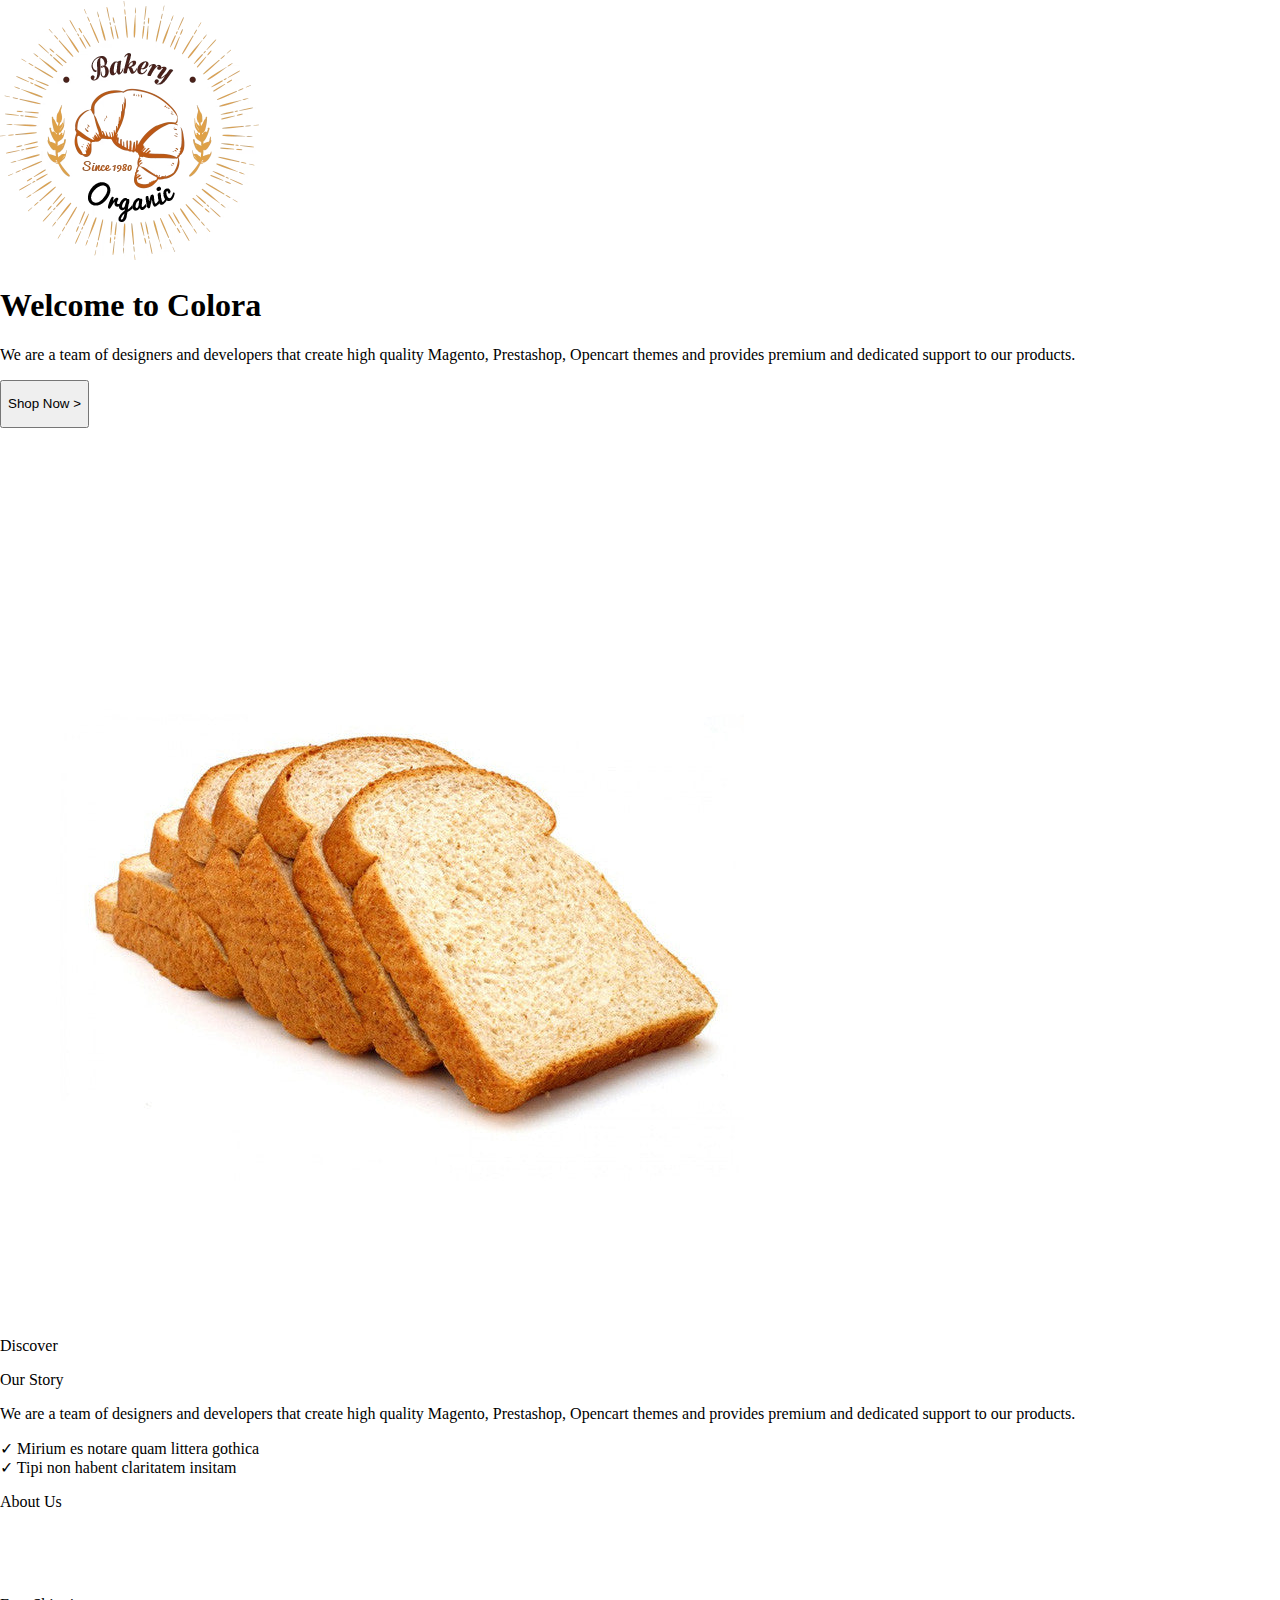
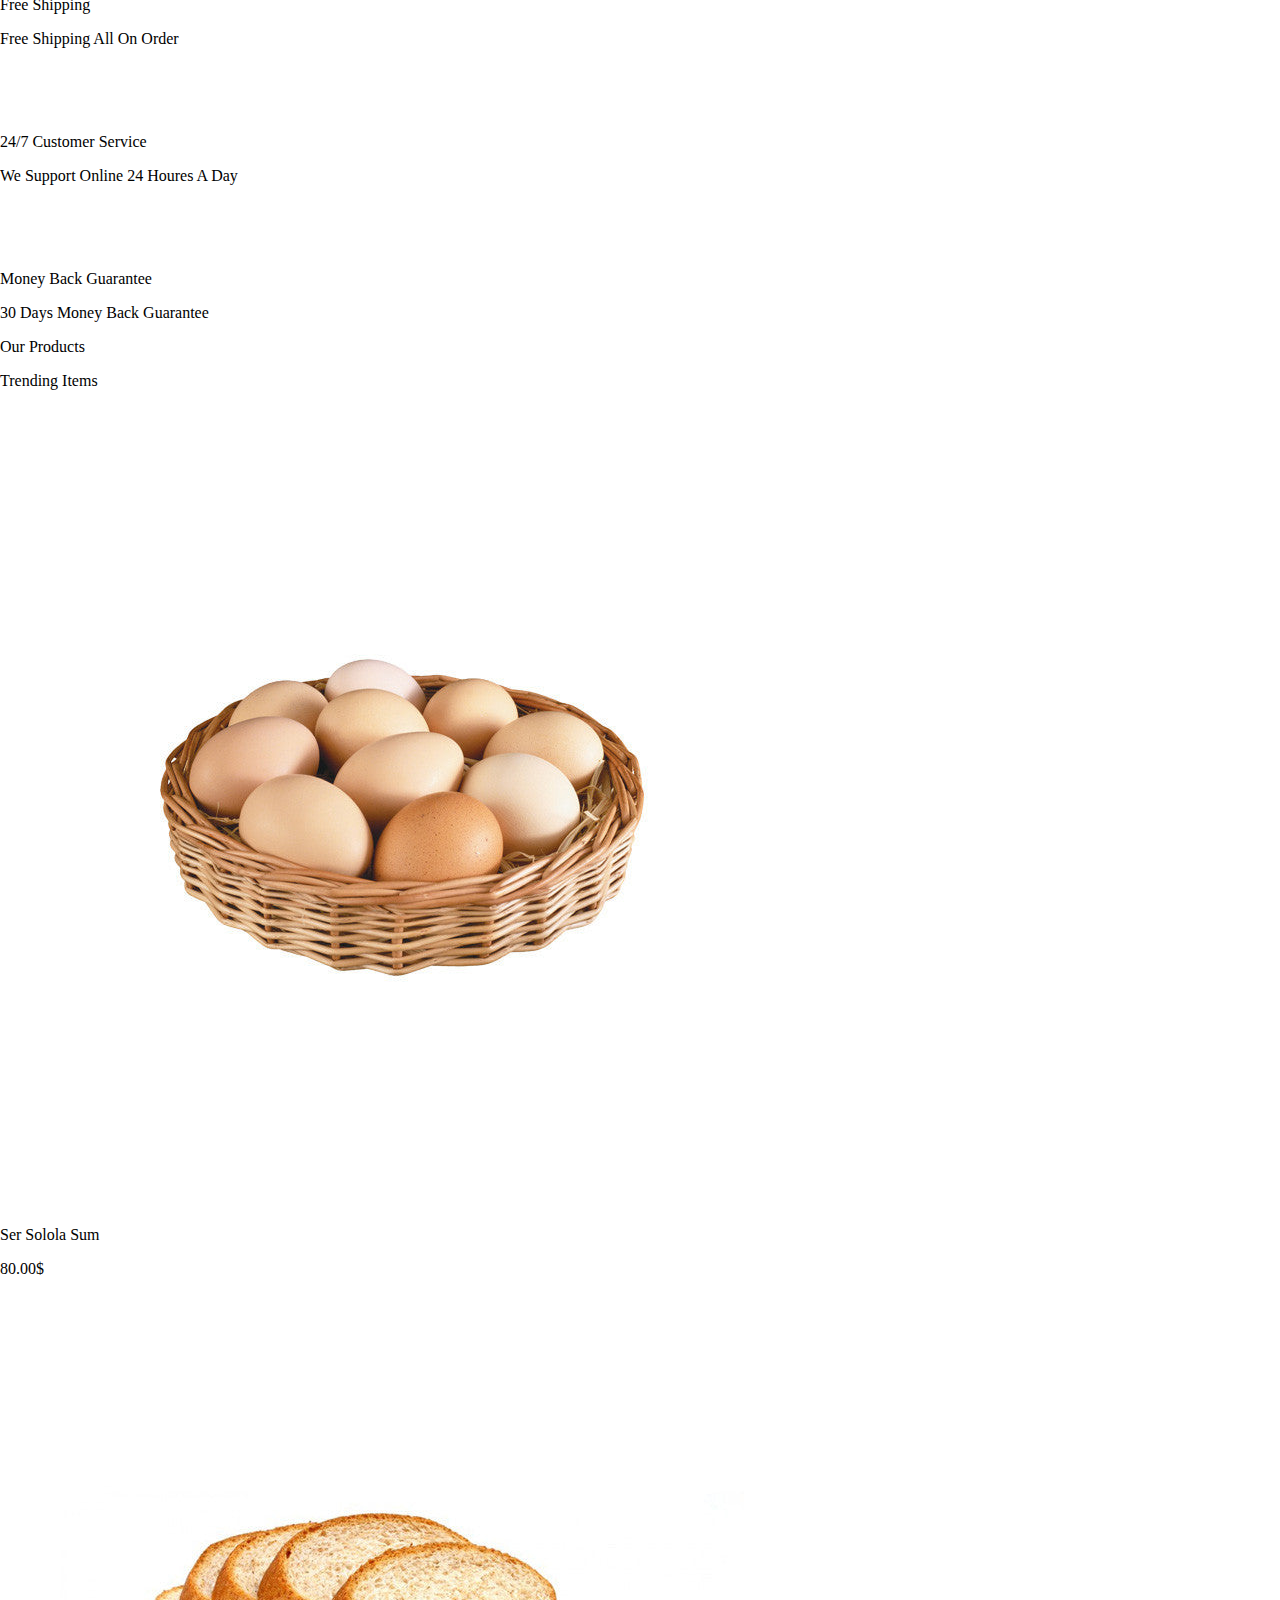
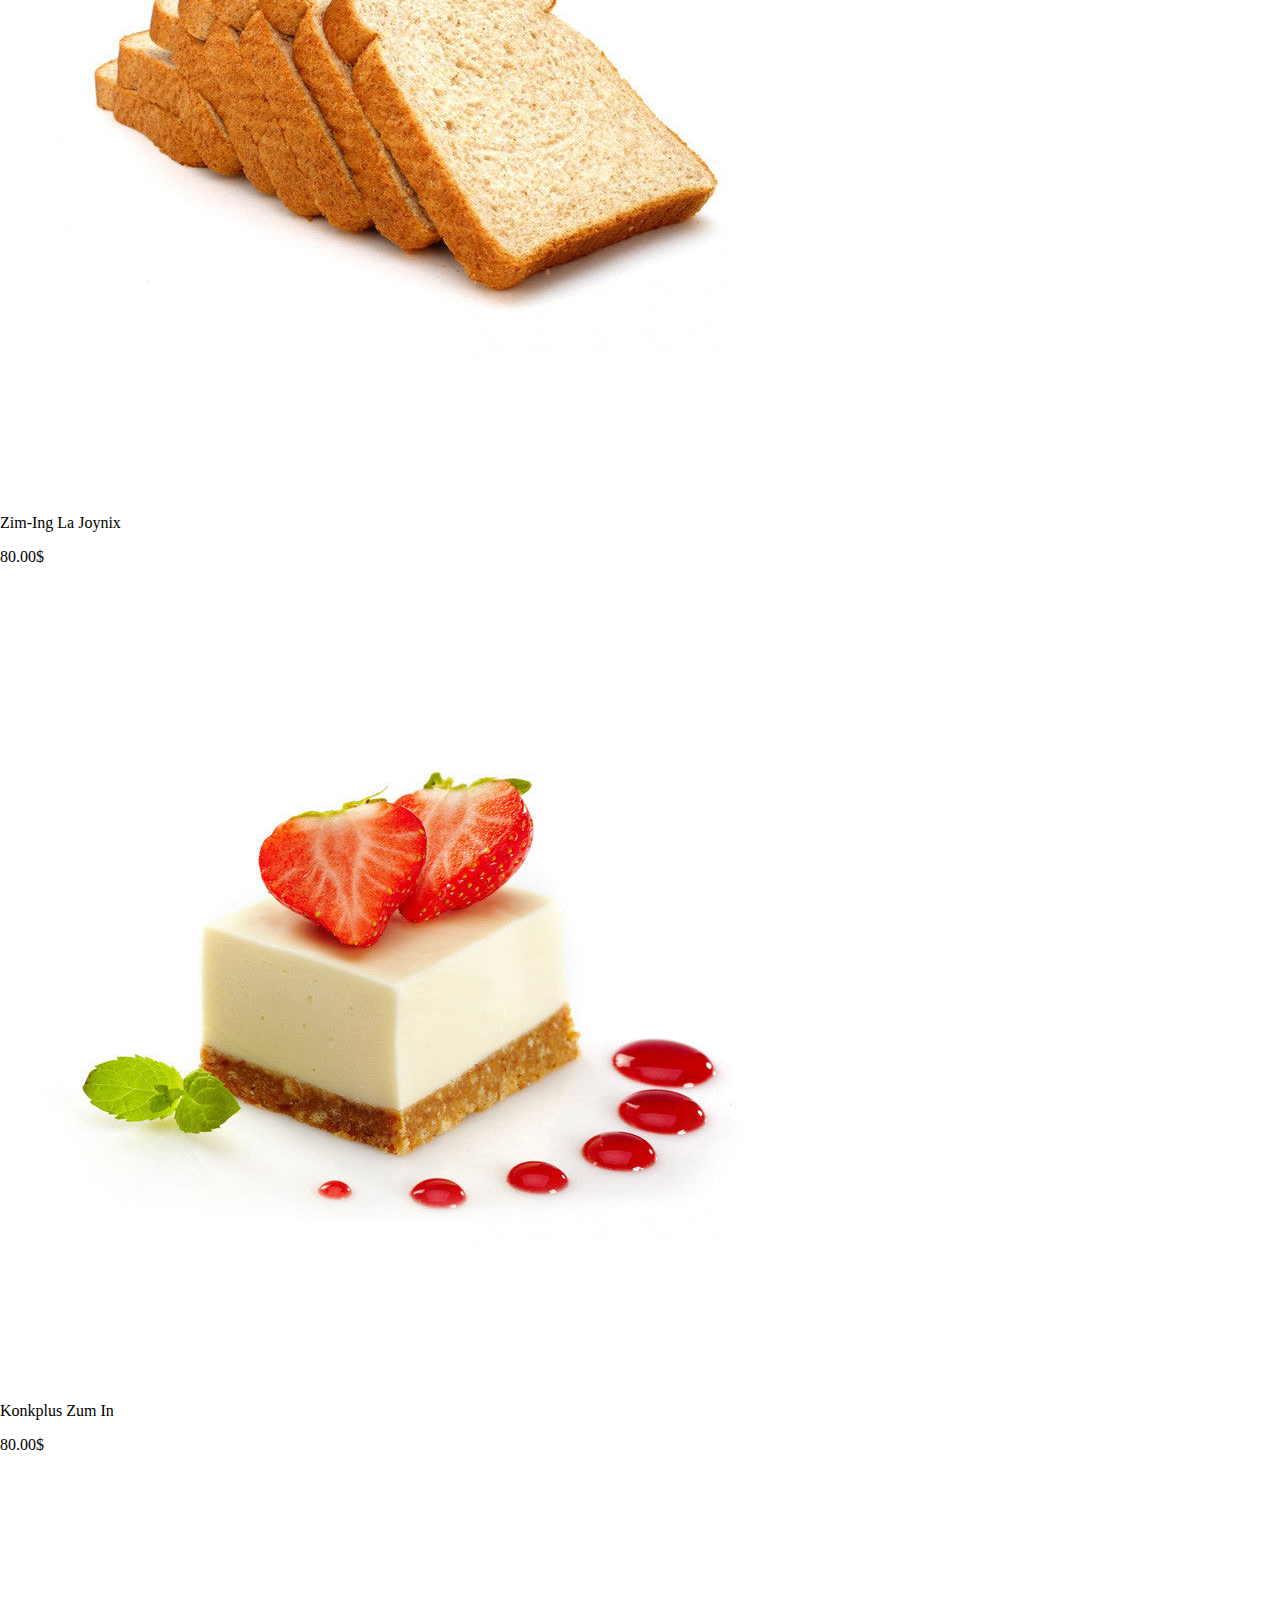
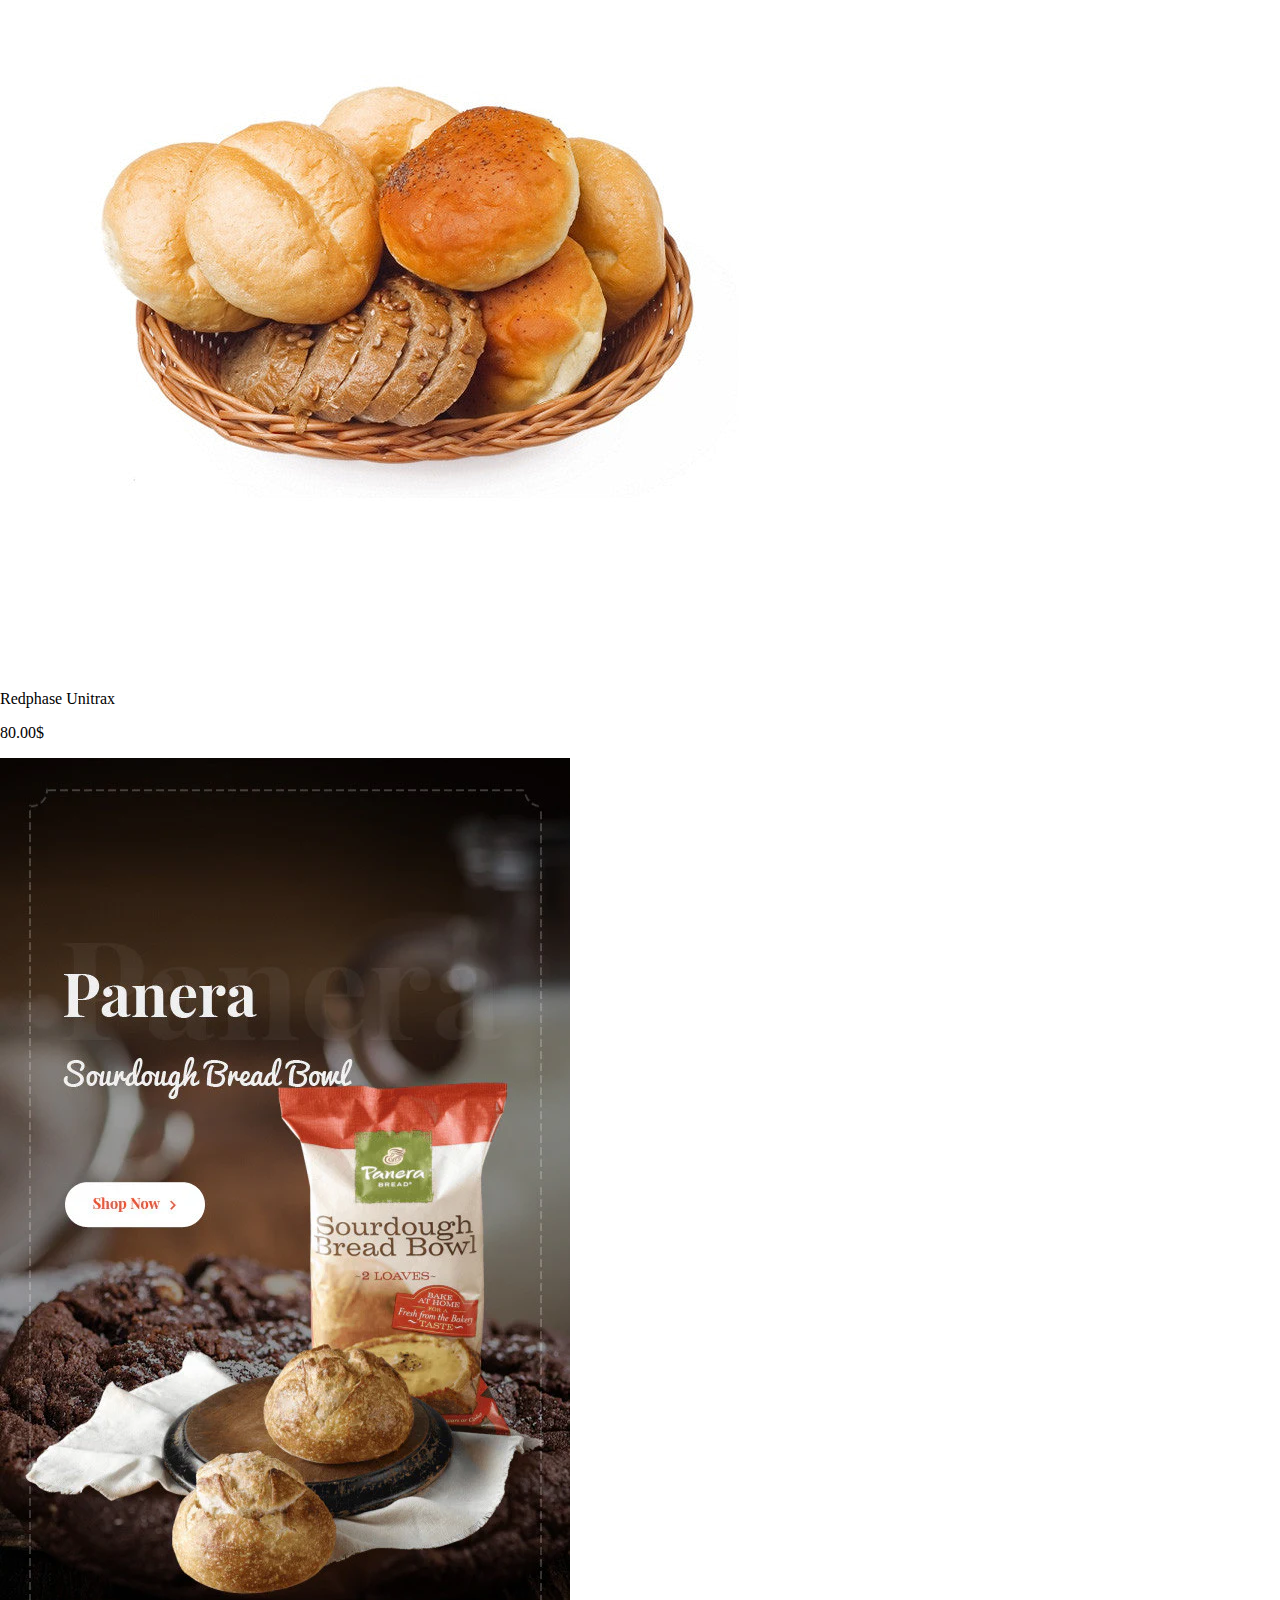
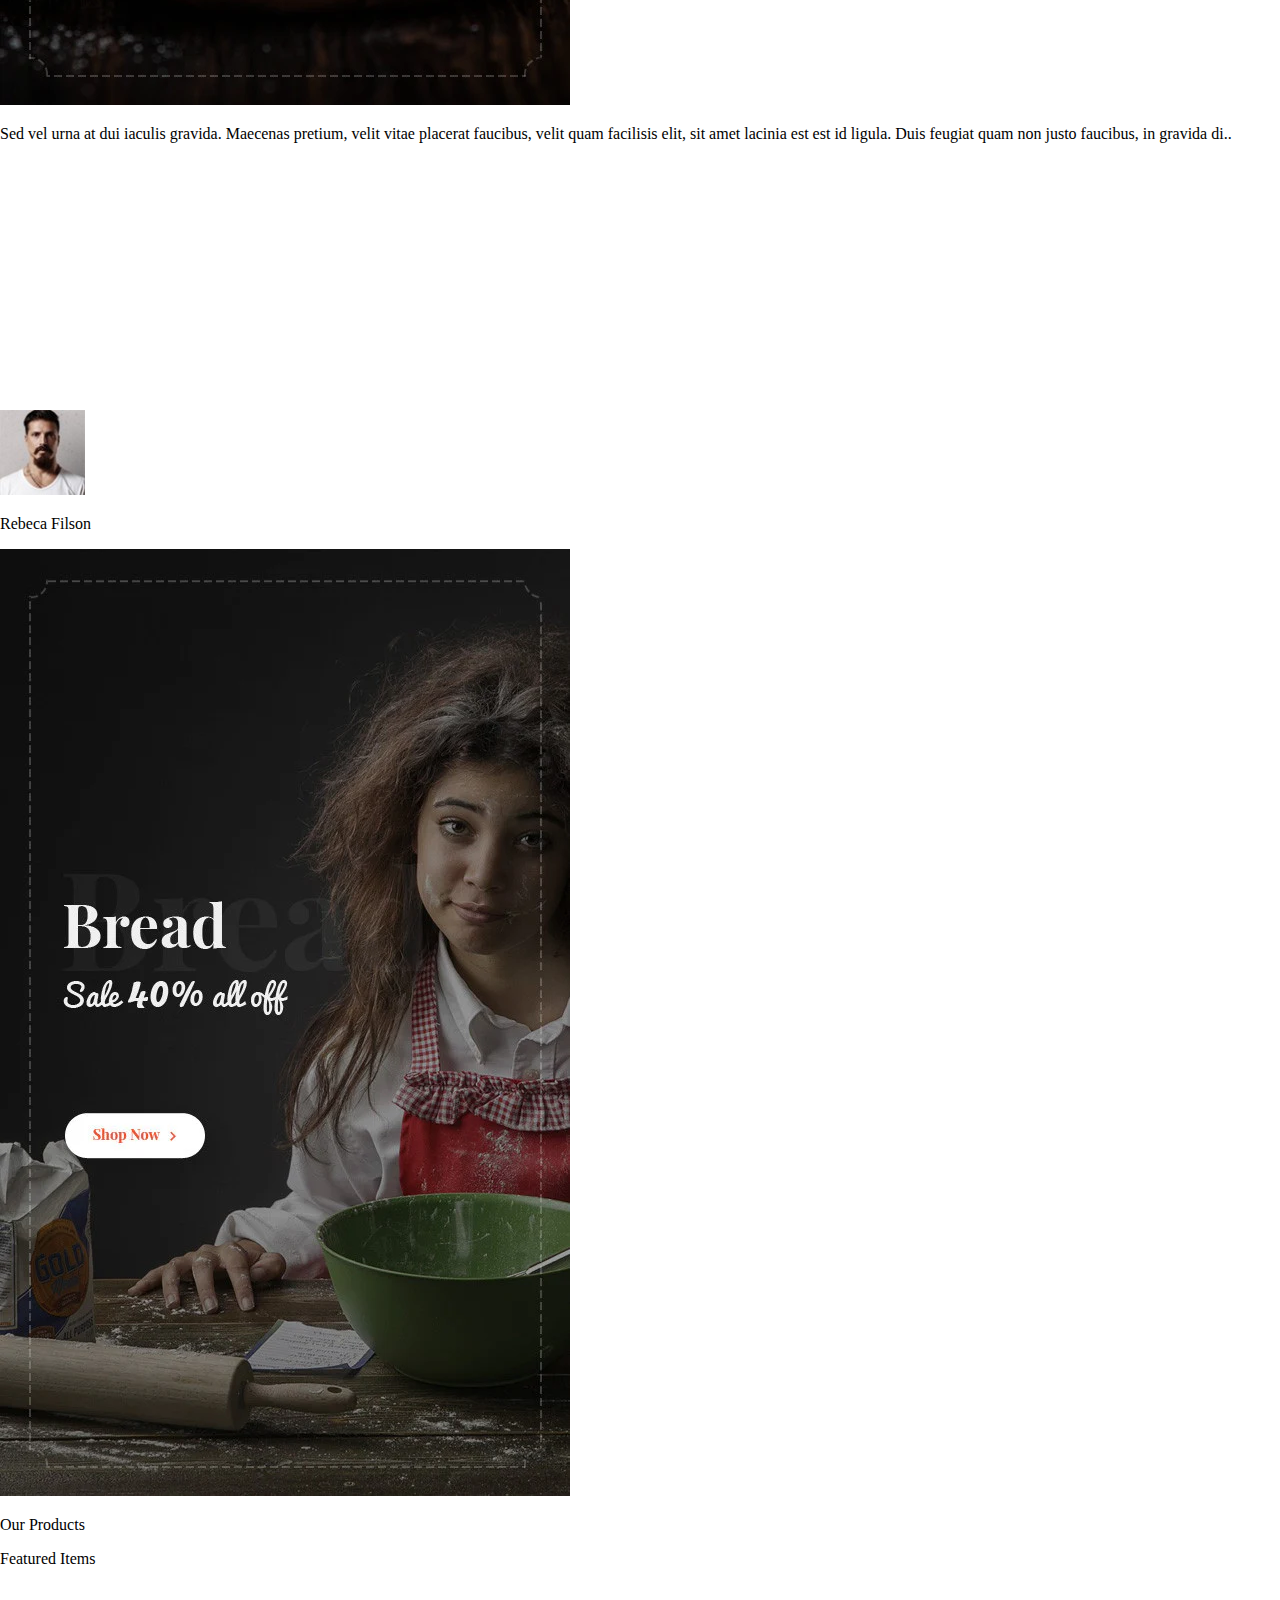
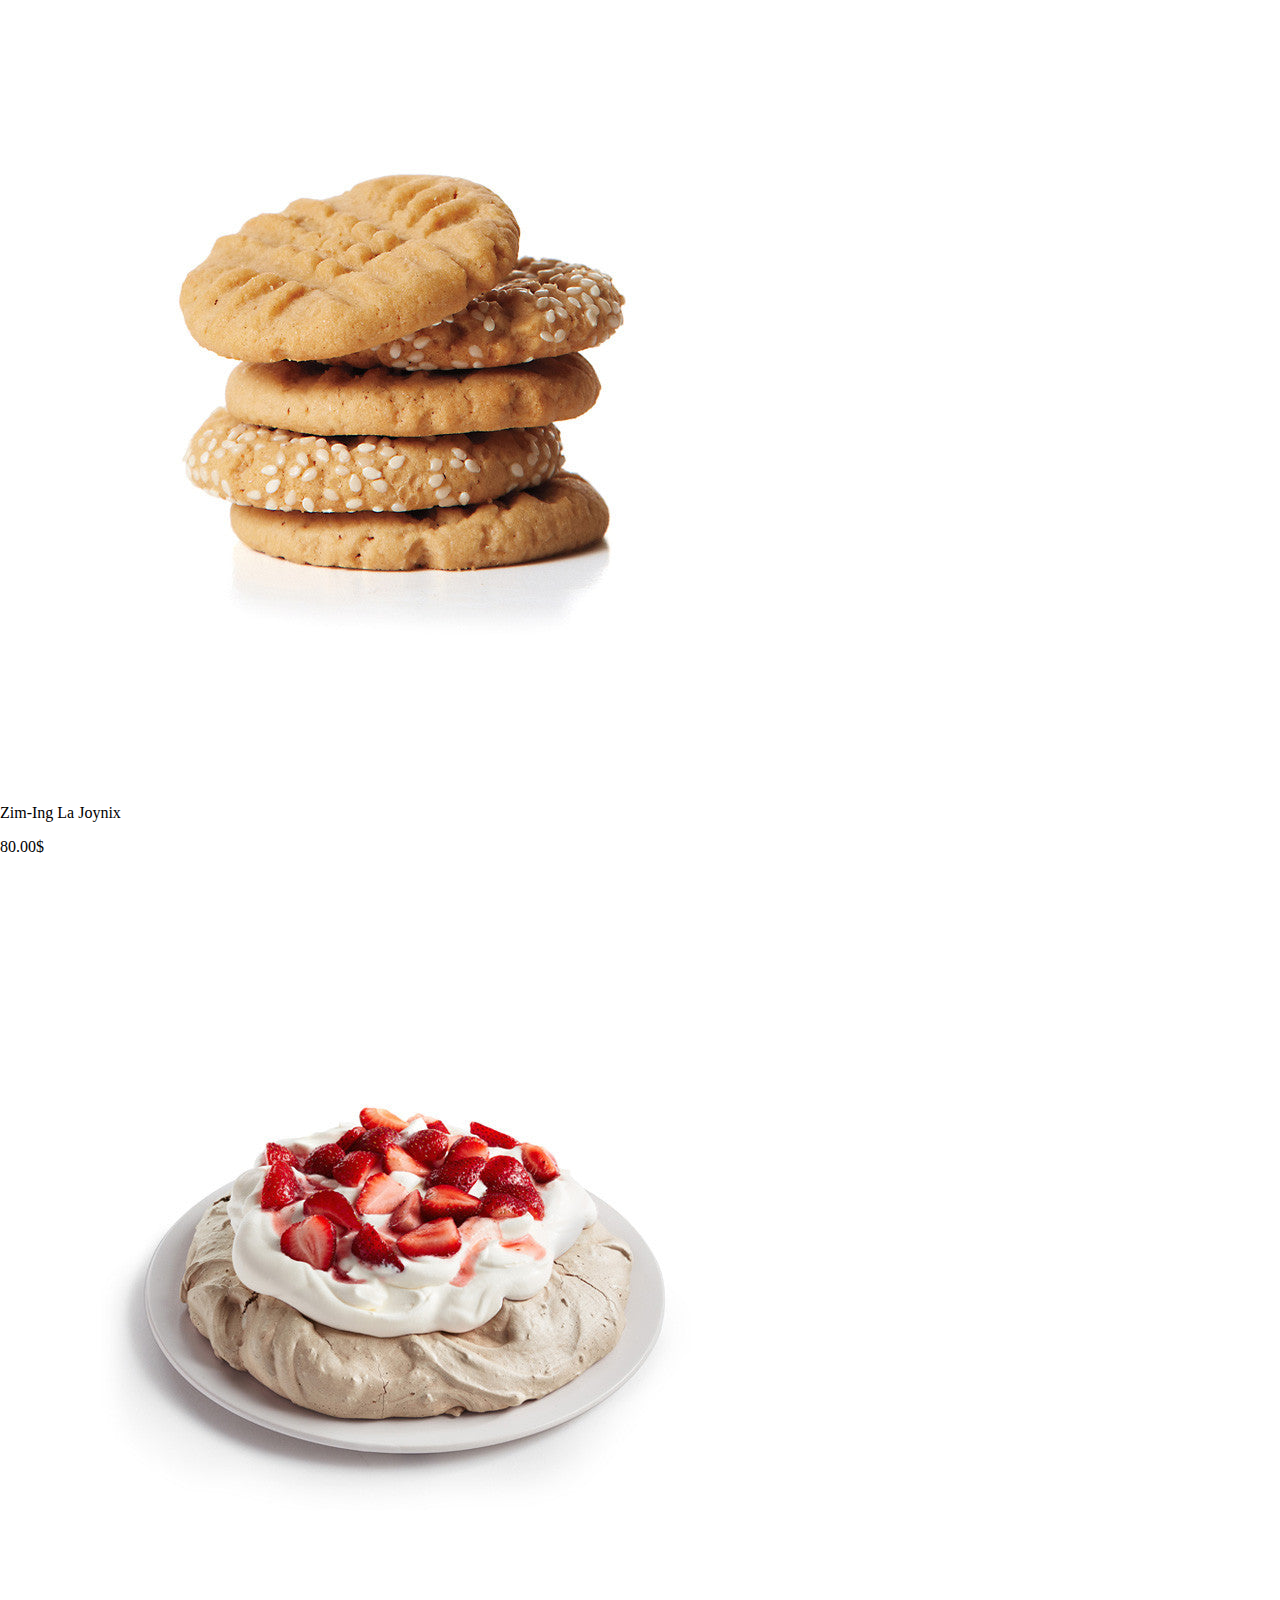
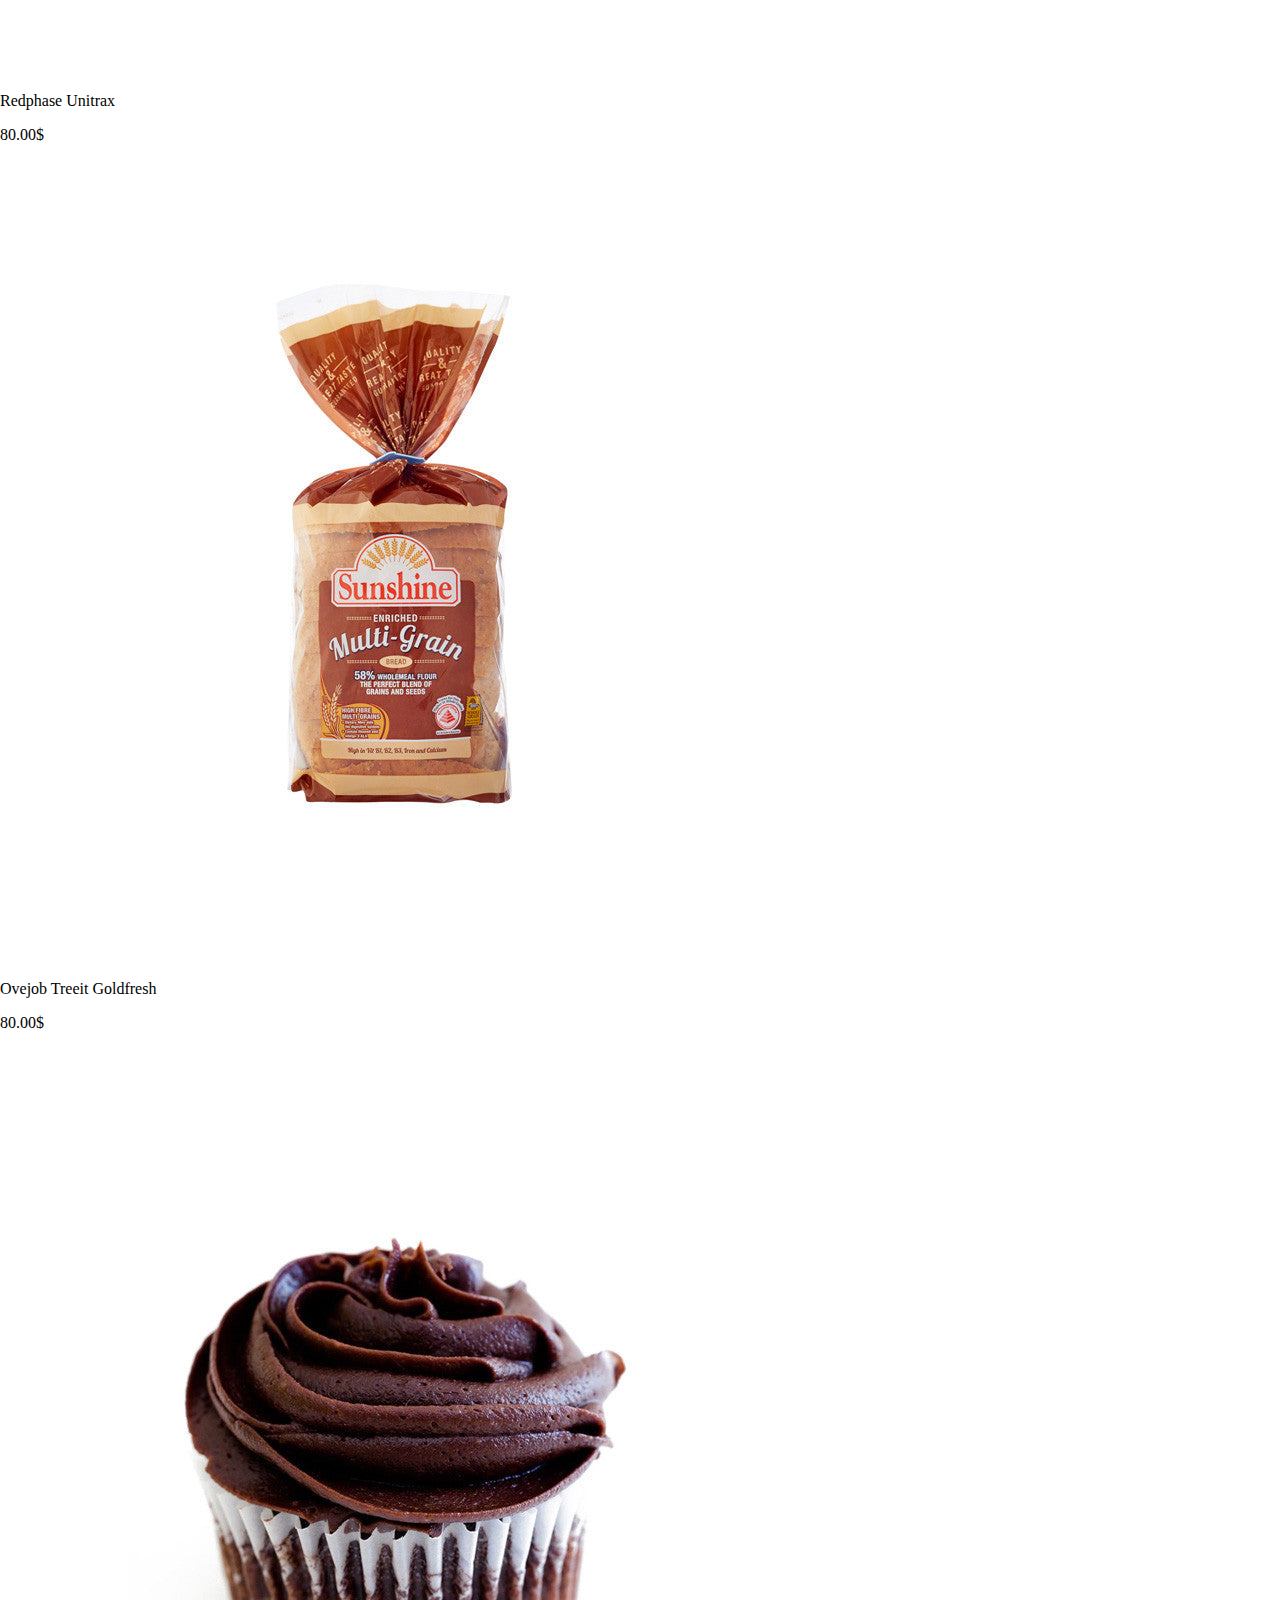
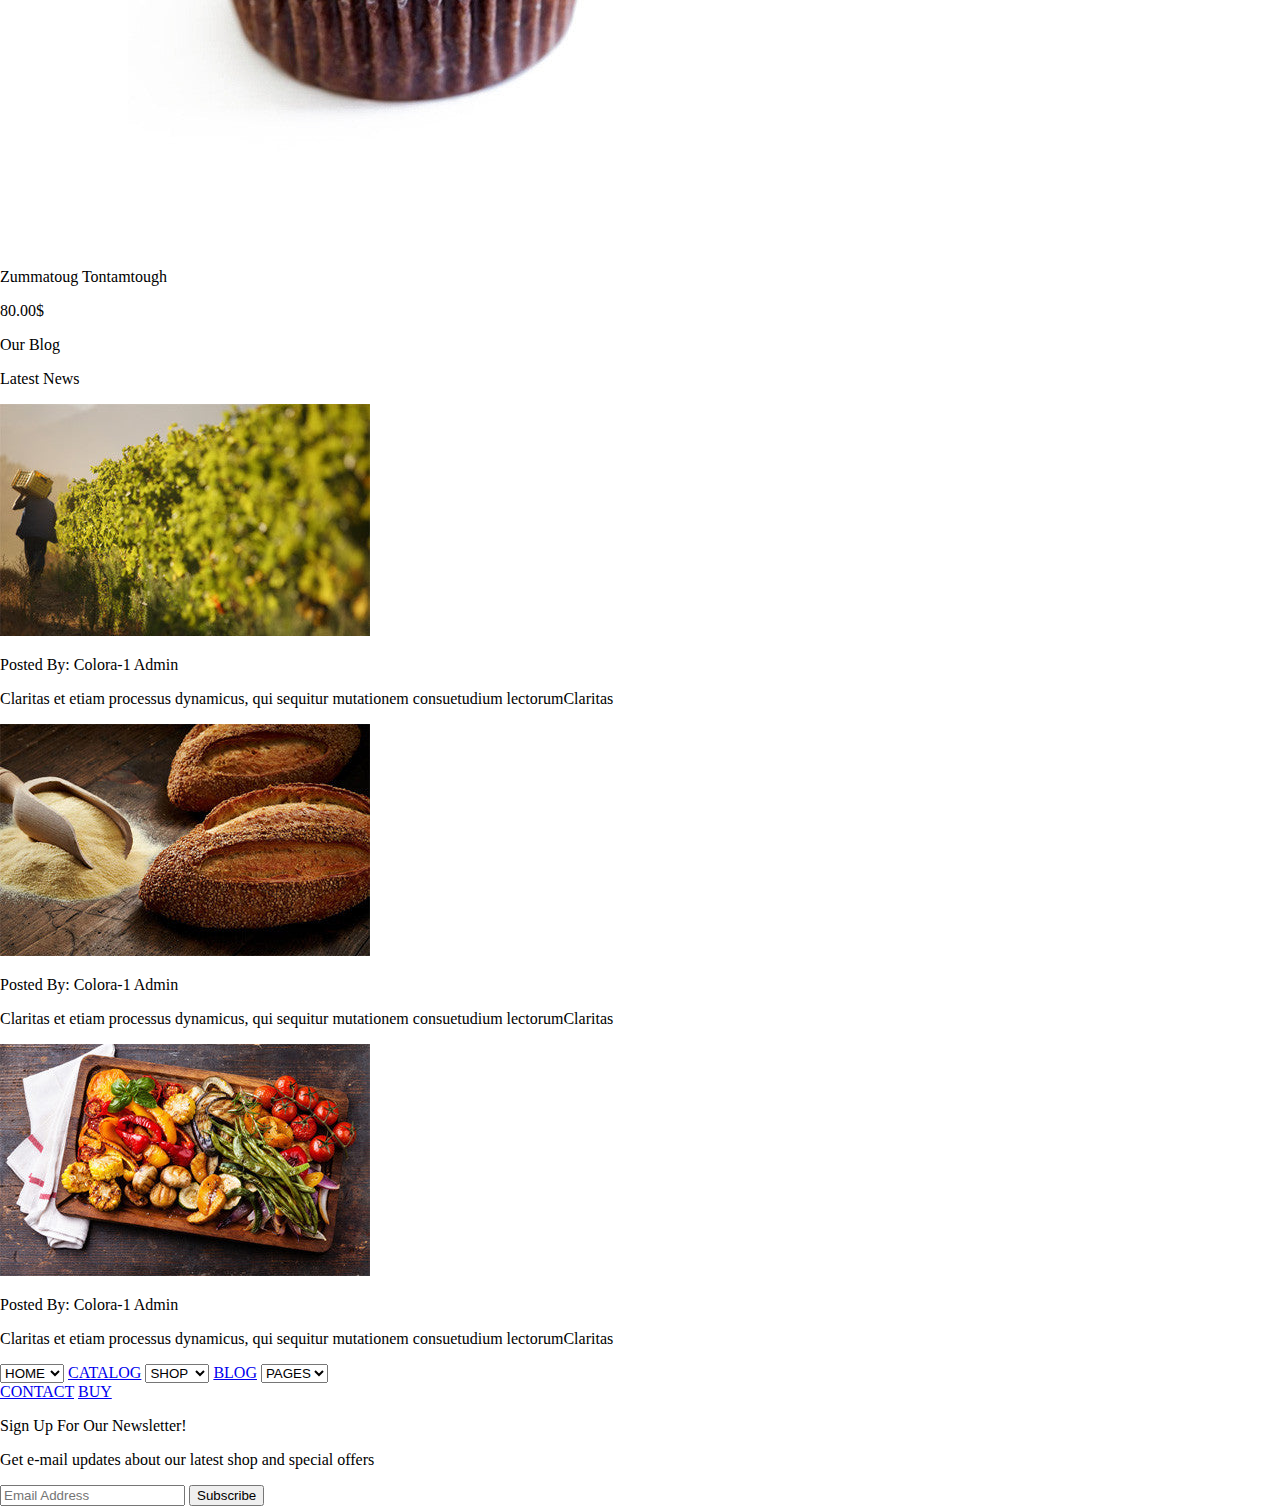
<file: index.html>
<!DOCTYPE html>
<html lang="fr">
<head>
    <meta charset="utf-8">
    <meta name="viewport" content="width=device-width, initial-scale=1">
    <title>Accueil</title>
    <link rel="stylesheet" type="text/css" href="Css.css">
</head>
<body>
    <div class="wlc-container">
        <div>
            <img src="assets\logo.avif" alt="logo">
        </div>
        <div>
            <h1>Welcome to Colora</h1>
            <p>We are a team of designers and developers that create high quality Magento, Prestashop, Opencart themes
            and provides premium and dedicated support to our products.
            </p>
        </div>
        <button class="wlc-button-shopnow">
            <p>Shop Now > </p>
        </button>
    </div>
    <div class="wlc-upbanner">
        <img src="assets\logo.webp" alt="logo">
    </div>
    <div class="wlc-container2">
        <div class="wlc-flex" >
            <div>
                <img src="assets\20-800x800_40dffd8e-7564-4076-af37-ed7c66fe45a3_800x800.jpg.jpeg" alt="wheath">
            </div>
            <div class="wlc-lh">
                <p class="orange wlc-discover-font bold">Discover</p>
                <p class="wlc-fz1 bold">Our Story</p>
                <div class="wlc-lh1">
                    <p>We are a team of designers and developers that create high quality Magento, Prestashop, Opencart themes
                    and provides premium and dedicated support to our products.</p>
                </div>
                <div class="wlc-lh2">
                    <span class="orange">✓</span> <span>Mirium es notare quam littera gothica</span>
                </div>
                <div class="wlc-lh2">
                    <span class="orange">✓</span> <span>Tipi non habent claritatem insitam</span>
                </div>
                <p class="wlc-button">About Us</p>
            </div>
        </div>
    </div>
    <div class="wlc-midbanner">
        <div class="wlc-midbannerflex">
            <div>
                <img src="assets\policy-static-icon1_49x49.png" alt="Truck">
            </div>
            <div>
                <p class="subtitle1">Free Shipping</p>
                <p>Free Shipping All On Order</p>
            </div>
            <div>
                <img src="assets\policy-static-icon2_49x49.png" alt="Wallet">
            </div>
             <div>
                <p class="subtitle1">24/7 Customer Service</p>
                <p>We Support Online 24 Houres A Day</p>
            </div>
            <div>
                <img src="assets\policy-static-icon3_49x49.png" alt="Headset">
            </div>
            <div>
                <p class="subtitle1">Money Back Guarantee</p>
                <p>30 Days Money Back Guarantee</p>
            </div>
        </div>
    </div>
    <div class="wlc-featured-container">
        <div>
            <div class="wlc-lh0">
                <p class="orange bold wlc-fz2">Our Products</p>
                <p class="wlc-fz1 bold">Trending Items</p>
            </div>
            <div class="wlc-img-row">
                <div>
                    <img src="assets\16-800x800_800x800.jpg.jpeg" alt="Eggs">
                    <p class="bold">Ser Solola Sum</p>
                    <p class="orange bold">80.00$</p>
                </div>
                <div>
                    <img src="assets\20-800x800_40dffd8e-7564-4076-af37-ed7c66fe45a3_800x800.jpg.jpeg" alt="Breads">
                    <p class="bold">Zim-Ing La Joynix</p>
                    <p class="orange bold">80.00$</p>
                </div>
            </div>
            <div class="wlc-img-row">
                <div>
                    <img src="assets\19-800x800_6dc8ff66-200e-4ffb-84e9-88f15e2a023c_1024x1024.jpg_1.jpeg" alt="Breads">
                    <p class="bold">Konkplus Zum In</p>
                    <p class="orange bold">80.00$</p>
                </div>
                <div>
                    <img src="assets\25-800x800_800x800.jpg.jpeg" alt="Strawberries Cake">
                    <p class="bold">Redphase Unitrax</p>
                    <p class="orange bold">80.00$</p>
                </div>
            </div>
        </div>
        <div class="wlc-featured-banera">
            <img src="assets\banniere.webp" alt="Banera">
        </div>
    </div>
    <div class="wlc-bg-img">
        <div class="wlc-bg-container">
            <p>Sed vel urna at dui iaculis gravida. Maecenas pretium, velit vitae placerat faucibus, velit quam facilisis elit,
                sit amet lacinia est est id ligula. Duis feugiat quam non justo faucibus, in gravida di..
            </p>
            <div class="wlc-img-wrapper">
                <img class="wlc-head" src="assets\testimonial1-85x85_85x85.jpg.jpeg" alt="testimonial">
                <img class="wlc-deco" src="assets\img-bg-item-policy1.png" alt="Circles">
            </div>
            <p class="title1">Rebeca Filson</p>
        </div>
    </div>
    <div class="wlc-featured-container">
        <div class="wlc-featured-banera">
            <img src="assets\banniere-pain.jpg" alt="Banera">
        </div>
        <div>
            <div class="wlc-lh0">
                <p class="orange bold wlc-fz2">Our Products</p>
                <p class="wlc-fz1 bold">Featured Items</p>
            </div>
            <div class="wlc-img-row">
                <div>
                    <img src="assets\33-800x800_966c35fa-19e7-4019-a39d-0f7038925321_800x800.jpg.jpeg" alt="Breads">
                    <p class="bold">Zim-Ing La Joynix</p>
                    <p class="orange bold">80.00$</p>
                </div>
                <div>
                    <img src="assets\29-800x800_800x800.jpg.jpeg" alt="Strawberries Cake">
                    <p class="bold">Redphase Unitrax</p>
                    <p class="orange bold">80.00$</p>
                </div>
            </div>
            <div class="wlc-img-row">
                <div>
                    <img src="assets\32-800x800_9b13698d-f0cf-4fd9-9d04-9b892dc917bc_800x800.jpg.jpeg" alt="Breads">
                    <p class="bold">Ovejob Treeit Goldfresh</p>
                    <p class="orange bold">80.00$</p>
                </div>
                <div>
                    <img src="assets\26-800x800_f262a0b5-a4a6-42da-8657-8abc9e4ed6c5_800x800.jpg.jpeg" alt="Muffins">
                    <p class="bold">Zummatoug Tontamtough</p>
                    <p class="orange bold">80.00$</p>
                </div>
            </div>
        </div>
    </div>
    <div class="wlc-news">
        <div class="wlc-lh0">
            <p class="orange bold wlc-fz2">Our Blog</p>
            <p class="wlc-fz1 bold">Latest News</p>
        </div>
    </div>
    <div class="wlc-latestnews-img-row">
        <div class="wlc-lastnews-items">
           <img src="assets/blog6-370x232.jpg.jpeg" alt="Fields">
           <p class="gray">Posted By: <span class="orange">Colora-1 Admin</span></p>
           <p>Claritas et etiam processus dynamicus, qui sequitur mutationem consuetudium lectorumClaritas</p>
        </div>
        <div class="wlc-lastnews-items">
           <img src="assets\blog3-370x232.jpg.jpeg" alt="Breads">
           <p class="gray">Posted By: <span class="orange">Colora-1 Admin</span></p>
           <p>Claritas et etiam processus dynamicus, qui sequitur mutationem consuetudium lectorumClaritas</p>
        </div>
        <div class="wlc-lastnews-items">
           <img src="assets\blog2-370x232.jpg.jpeg" alt="Vegetables">
           <p class="gray">Posted By: <span class="orange">Colora-1 Admin</span></p>
           <p>Claritas et etiam processus dynamicus, qui sequitur mutationem consuetudium lectorumClaritas</p>
        </div>
    </div>
    <div class="Header-bis">
        <div class="Header-Menu Header-bis-Menu">
            <select class="Header-Home" name="HOME">
                <option>HOME</option>
                <option>TEST2</option>
                <option class="Header-MenuDeroulant-Options">TEST3</option>
                <option>TEST4</option>
            </select>
            <a class="Header-Link" href="Categorie.html">CATALOG</a>
            <select class="Header-Home" name="SHOP">
                <option>SHOP</option>
                <option>TEST2</option>
                <option>TEST3</option>
                <option>TEST4</option>
            </select>
            <a class="Header-Link" href="Blog.html">BLOG</a>
            <select class="Header-Home" name="PAGES">
                <option>PAGES</option>
                <option>TEST2</option>
                <option>TEST3</option>
                <option>TEST4</option>
            </select>
        </div>
        <div class="Header-Menu2-Bis Header-Menu2">
            <a class="Header-Link" href="Apropos.html">CONTACT</a>
            <a class="Header-Link" href="Produit.html">BUY</a>
        </div>
    </div>
    <div class="footer-bg">
        <div class="footer-up">
            <p class="title1">Sign Up For Our Newsletter!</p>
            <p>Get e-mail updates about our latest shop and special offers</p>
        </div>
        <div class="footer-subscribe">
            <input type="email" placeholder="Email Address">
            <button>Subscribe</button>
        </div>
    </div>
</body>
</html>
</file>
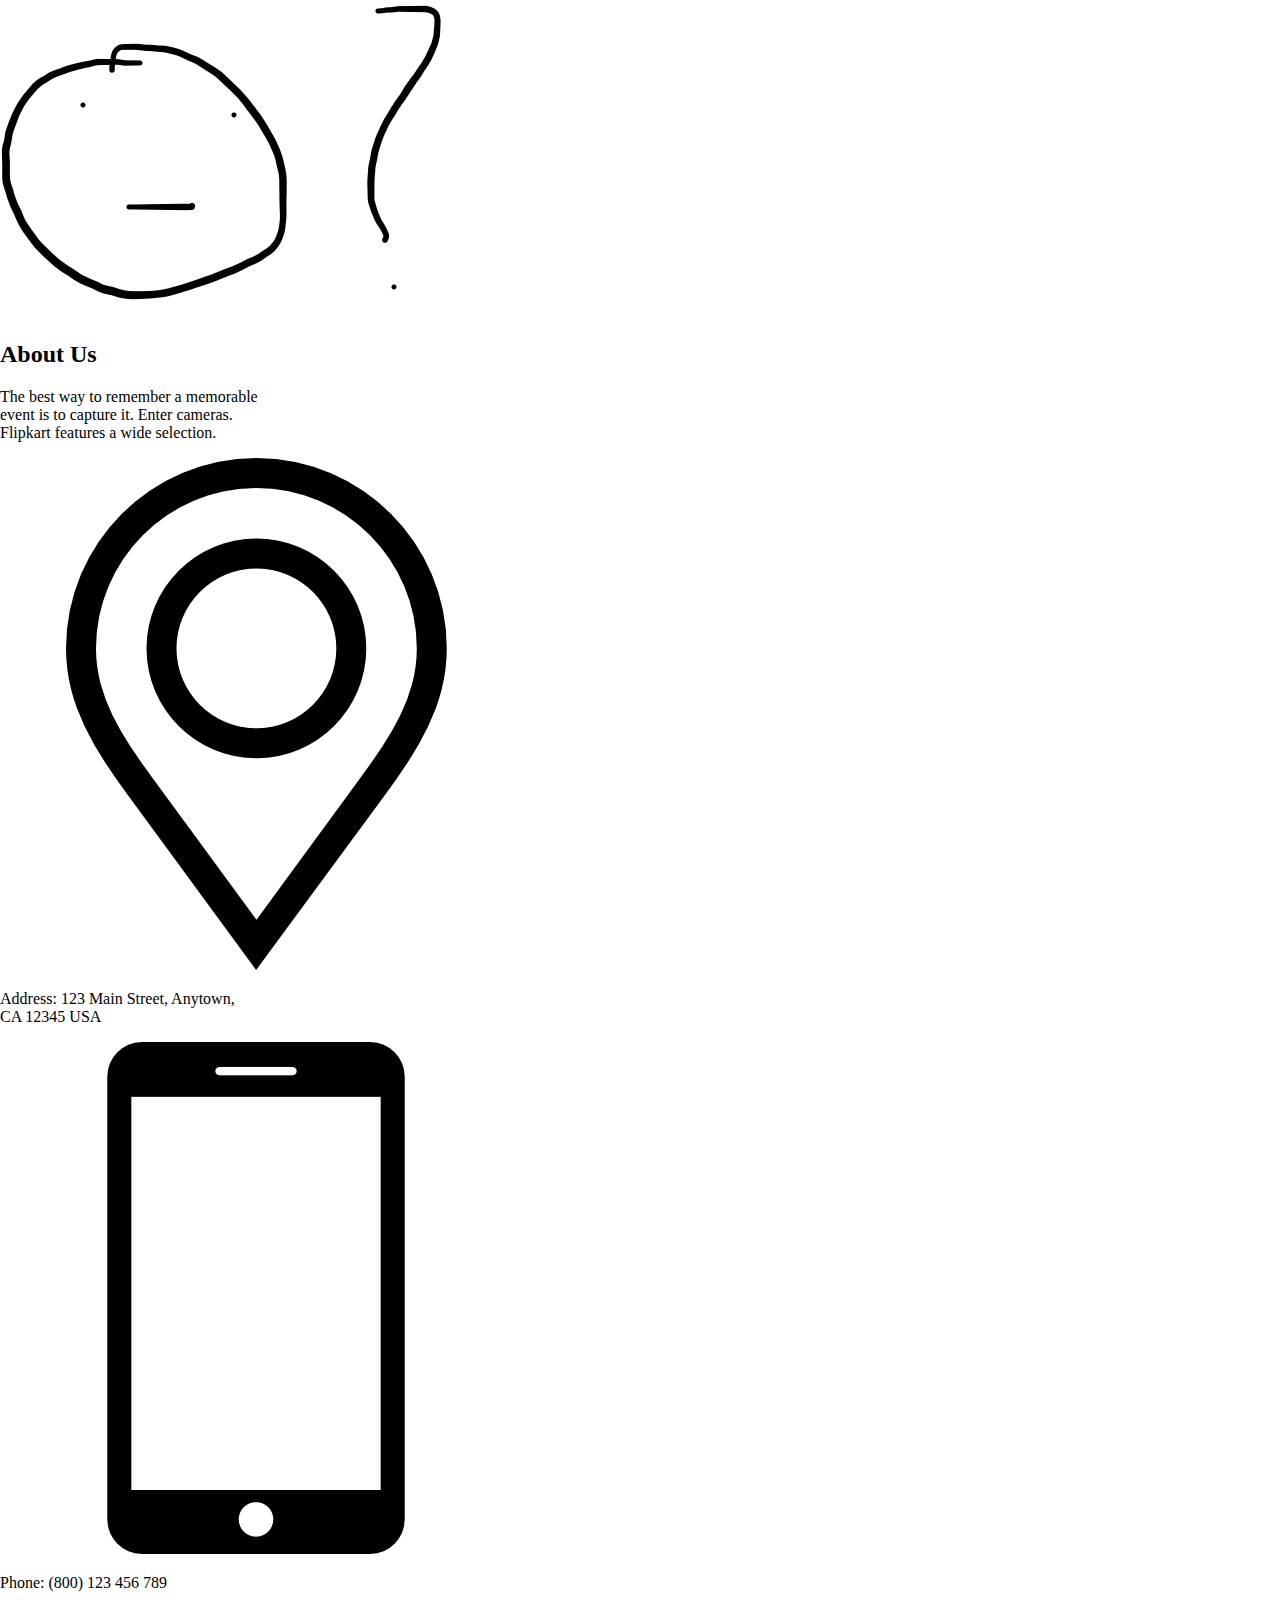
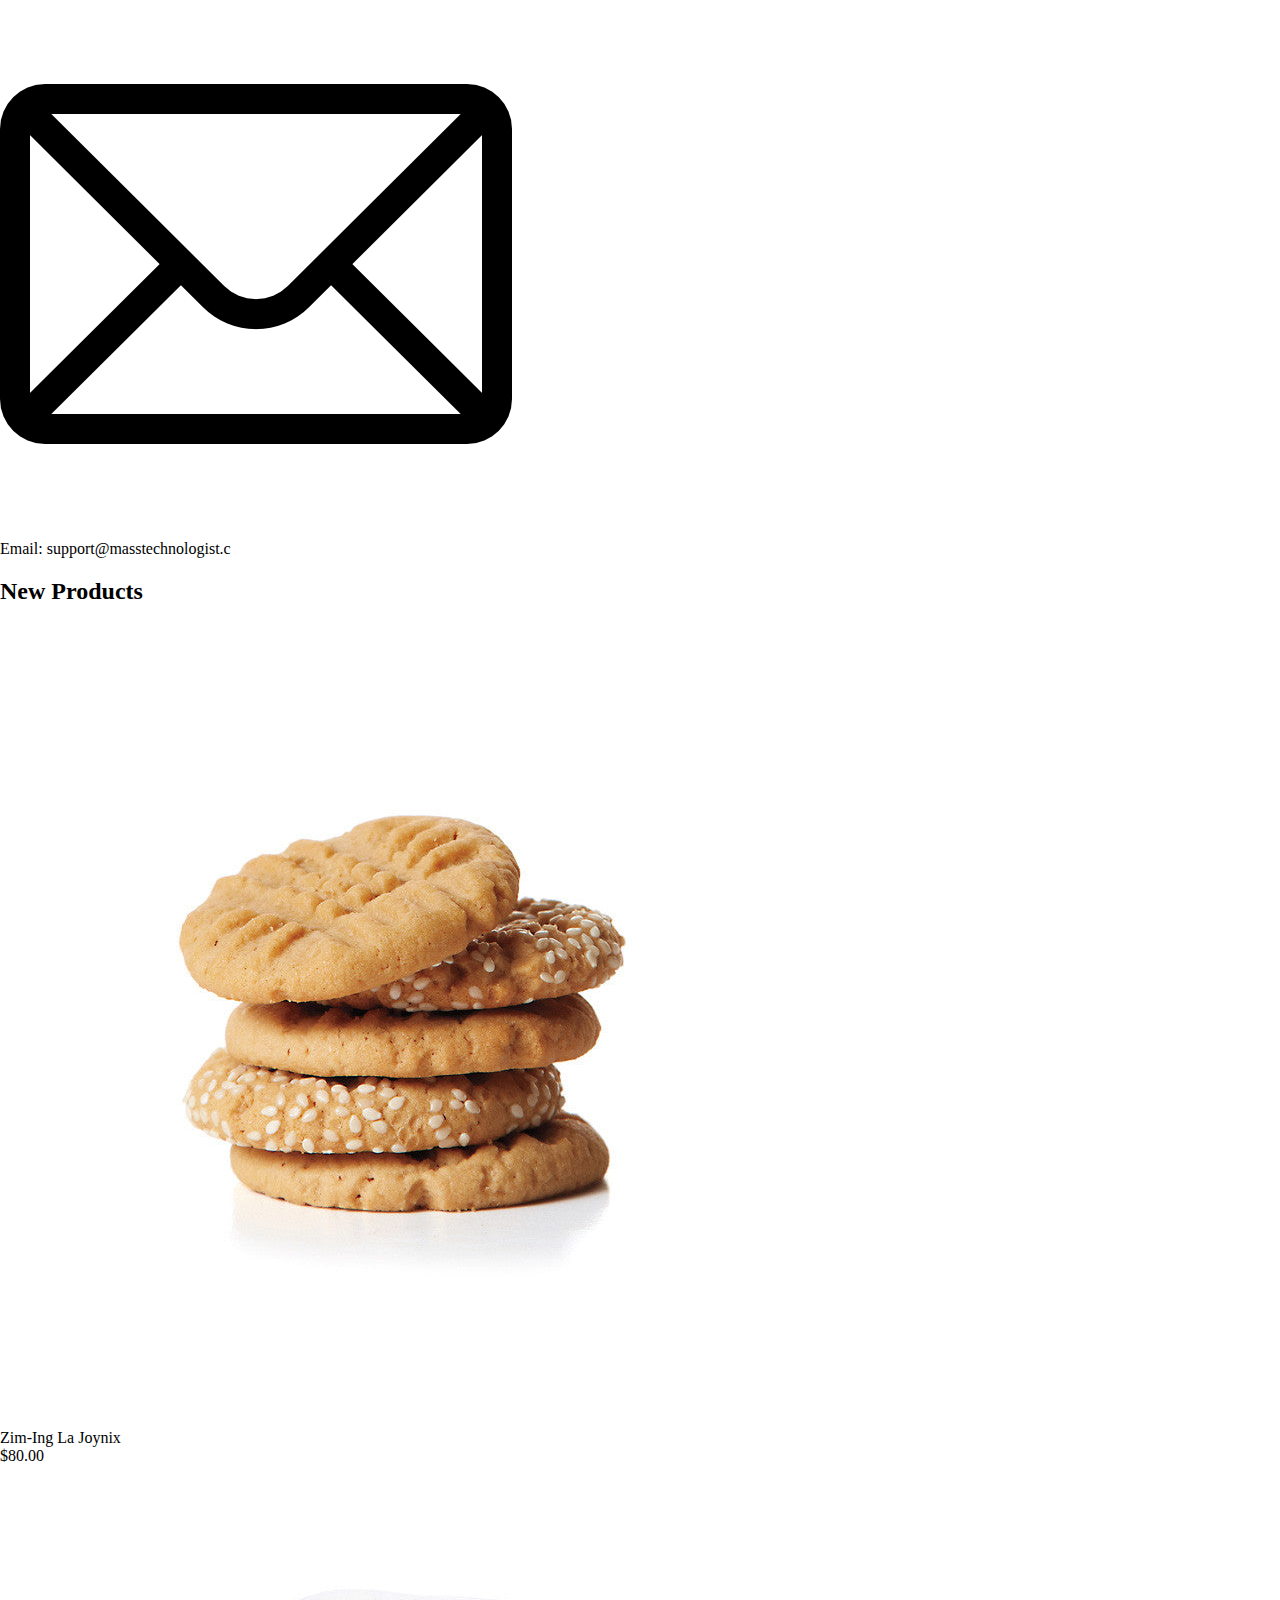
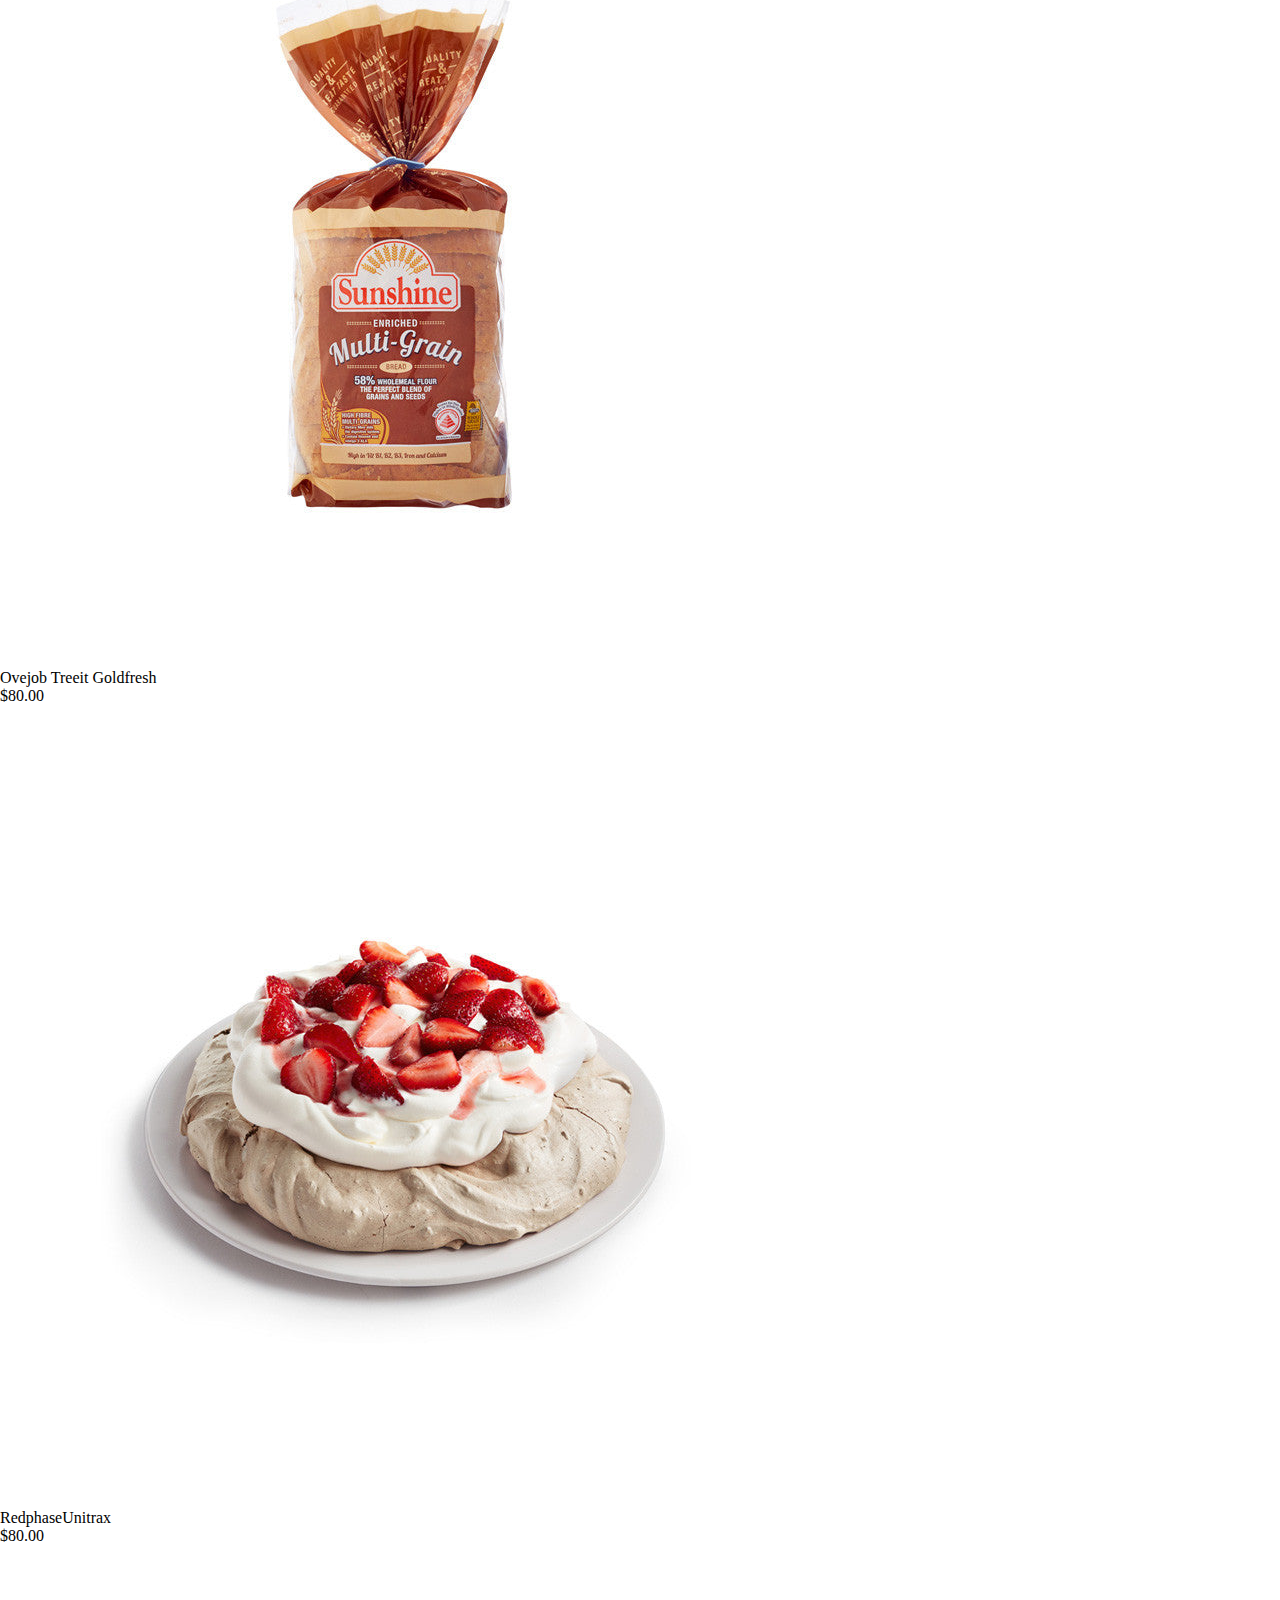
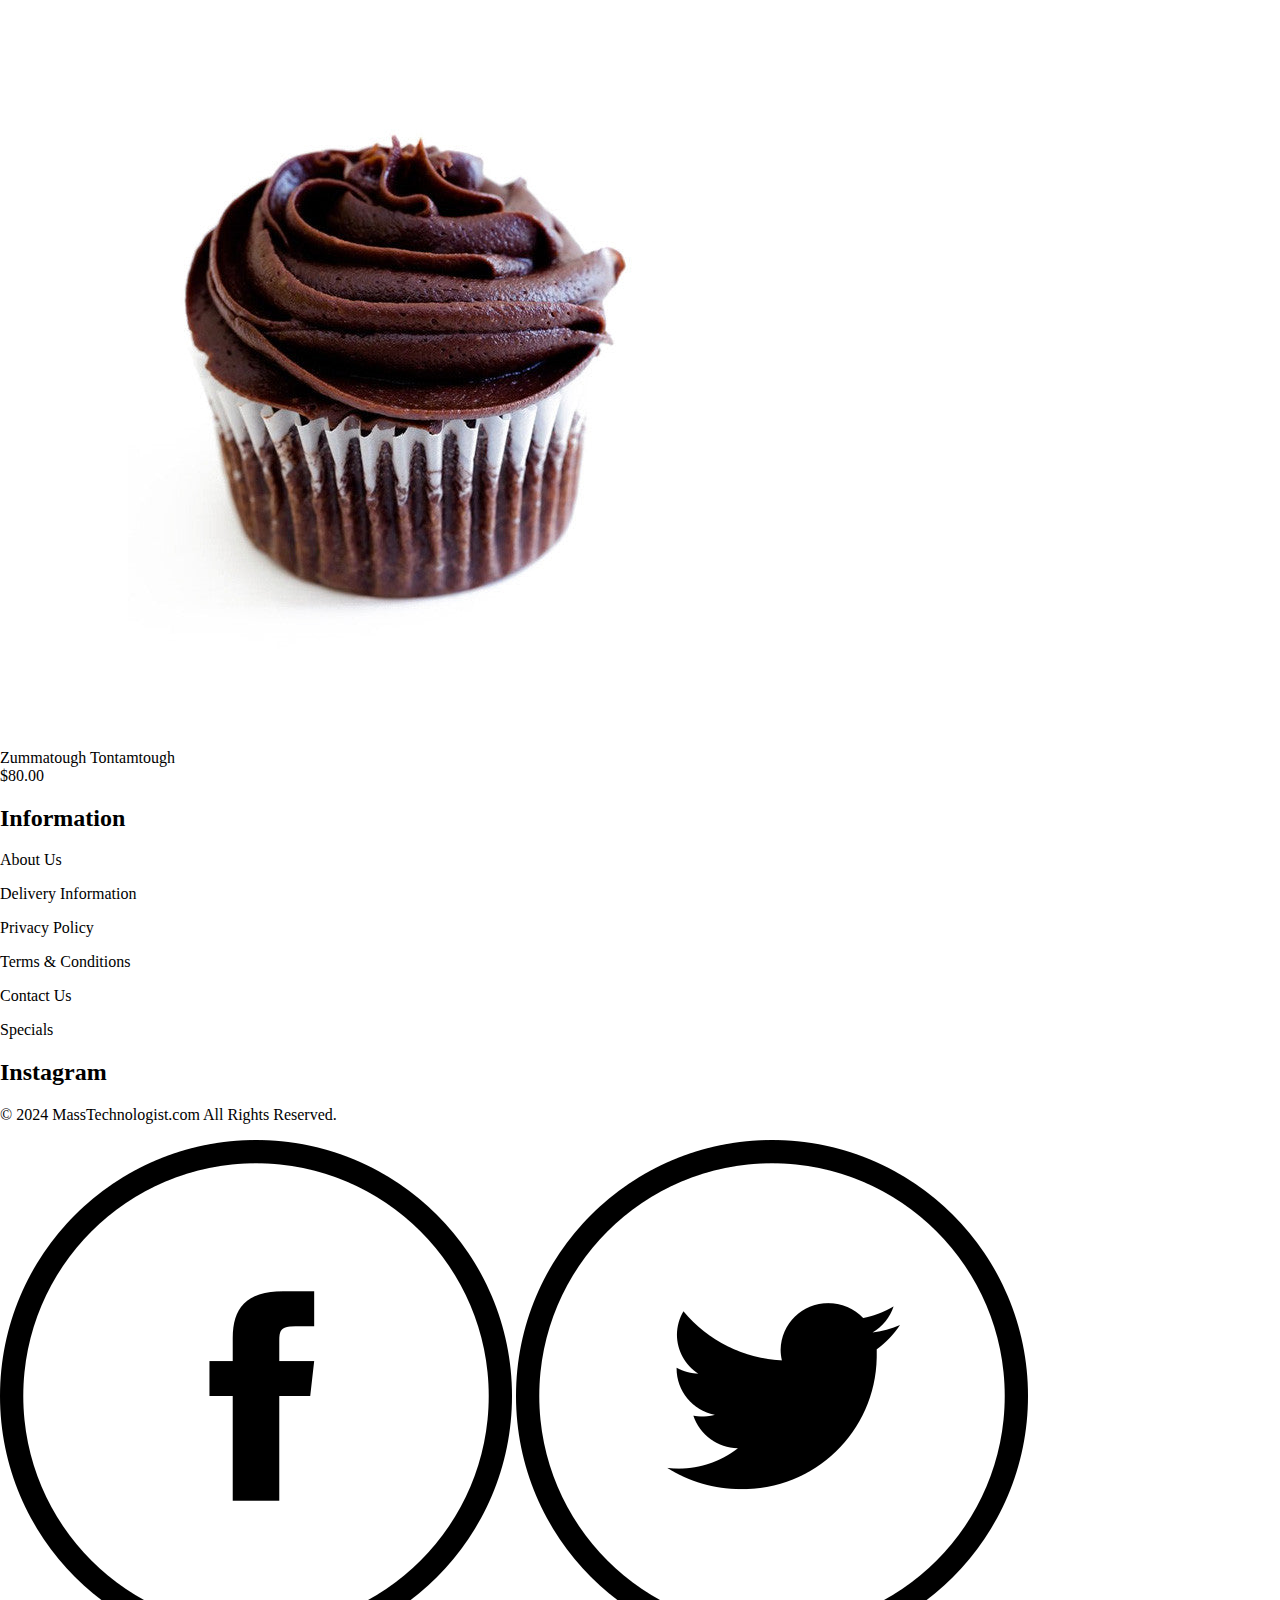
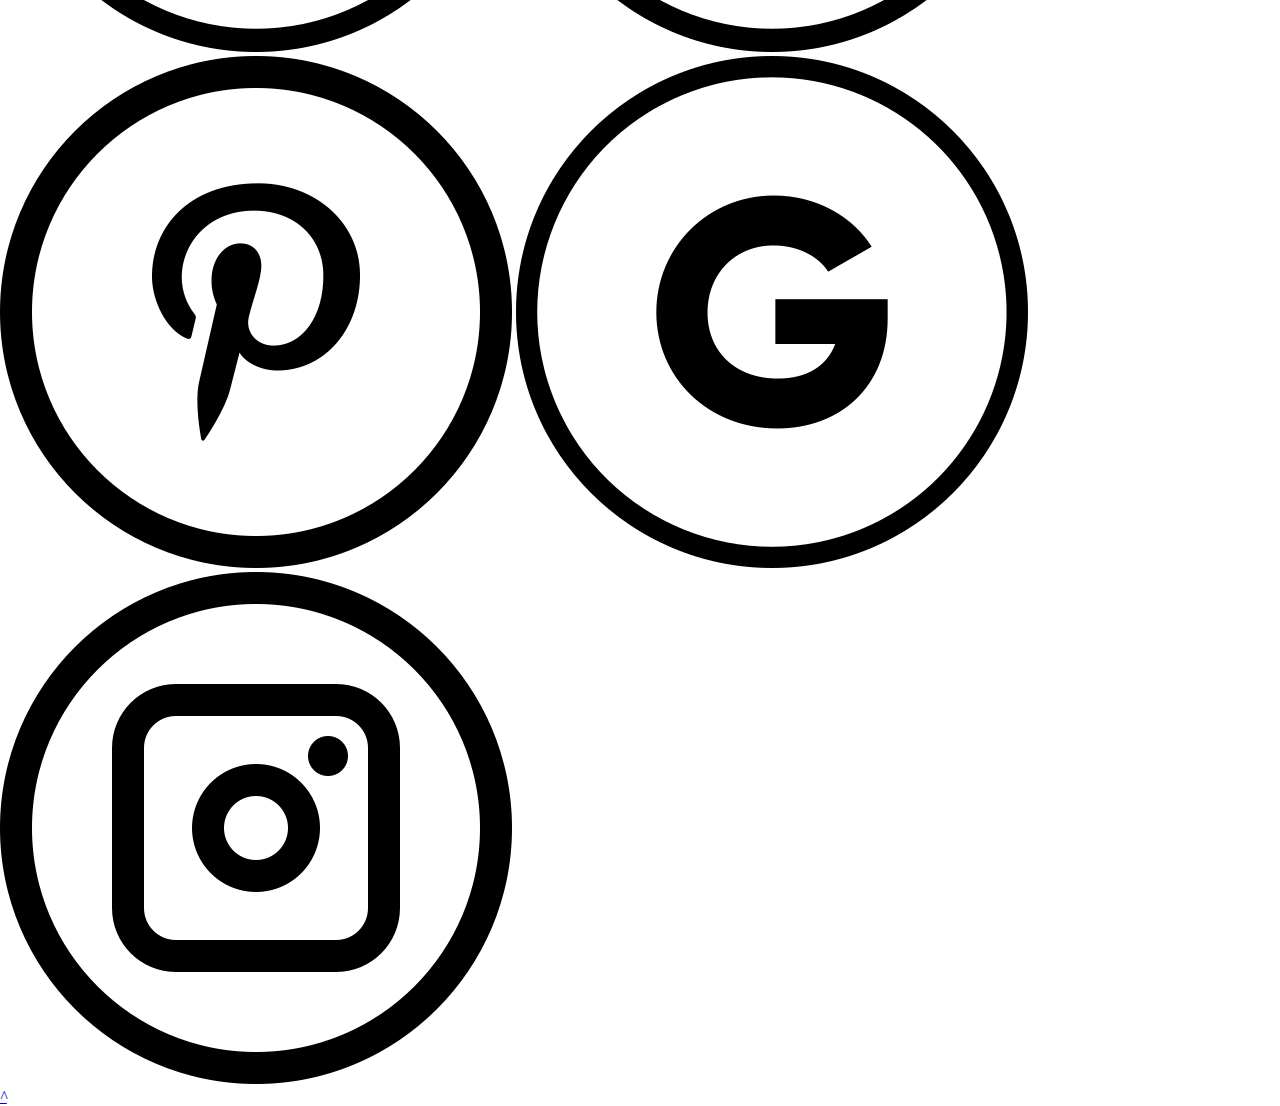
<file: ChePas.html>
<!DOCTYPE html>
<html lang="fr">
<head>
    <meta charset="utf-8">
    <meta name="viewport" content="width=device-width, initial-scale=1">
    <title>ChePas</title>
    <link rel="stylesheet" type="text/css" href="Css.css">
</head>
<body>
    <img src="assets\Mr.png">
        <div class="EndPage">
        <div class="Footer-columns">
        <div class="AboutUs">
            <h2>About Us</h2>
            <p class="TexteBasPage">The best way to remember a memorable<br>
                event is to capture it. Enter cameras.<br>
                Flipkart features a wide selection.
            </p>
            <div class="Info-item">
                <img src="assets/placeholder.png" alt="Localisation" class="iconBas">
                <p class="InfoIta">Address: 123 Main Street, Anytown,<br> CA 12345 USA</p>
            </div>
            <div class="Info-item">
                <img src="assets/smartphone-call.png" alt="Tel" class="iconBas">
                <p class="InfoIta">Phone: (800) 123 456 789<br></p>
            </div>
            <div class="Info-item">
                <img src="assets/mail.png" alt="e-mail" class="iconBas">
                <p class="InfoIta">Email: support@masstechnologist.c</p>
            </div>
        </div>
        <div class="NewProducts">
            <h2>New Products</h2>
            <div class="Product-item">
                <img src="assets/33-800x800_800x800.jpg.jpeg" alt="article1" class="iconBasBouffe">
                <div class="Product-info">
                    <div class="Product-title">Zim-Ing La Joynix</div>
                    <div class="Price-Color">$80.00</div>
                </div>
            </div>
            <div class="Product-item">
                <img src="assets/32-800x800_f9457f7d-32e0-4f43-a3cb-1f49afb77d55_800x800.jpg.jpeg" alt="article2" class="iconBasBouffe">
                <div class="Product-info">
                    <div class="Product-title">Ovejob Treeit Goldfresh</div>
                    <div class="Price-Color">$80.00</div>
                </div>
            </div>
            <!-- Extra products shown only between 481px and 767px -->
            <div class="product-item-ProduitSecret">
    <img src="assets/29-800x800_800x800.jpg.jpeg" alt="article3" class="iconBasBouffe">
    <div class="Product-info">
        <div class="Product-title">RedphaseUnitrax</div>
        <div class="Price-Color">$80.00</div>
    </div>
</div>

<div class="product-item-ProduitSecret">
    <img src="assets/26-800x800_800x800.jpg.jpeg" alt="article4" class="iconBasBouffe">
    <div class="Product-info">
        <div class="Product-title">Zummatough Tontamtough</div>
        <div class="Price-Color">$80.00</div>
    </div>
</div>
        </div>
        <div class="Information">
            <h2>Information</h2>
            <p>About Us</p>
            <p>Delivery Information</p>
            <p>Privacy Policy</p>
            <p>Terms & Conditions</p>
            <p>Contact Us</p>
            <p>Specials</p>
        </div>
        <div class="Instagram">
            <h2>Instagram</h2>
        </div>
        </div>
        <div class="Bottom-footer">
            <div class="LigneFooter">
                <p>© 2024 <span class="LienWeb">MassTechnologist.com</span> All Rights Reserved.</p>
            </div>
            <div class="Reseaux">
                <img src="assets/facebook.png" alt="Facebook">
                <img src="assets/twitter.png" alt="Twitter">
                <img src="assets/Pinterest.png" alt="Pinterest">
                <img src="assets/letter-g.png" alt="Google+">
                <img src="assets/Instagram.png" alt="Instagram">
            </div> 
                <a class="Scroll-right" href="#top" aria-label="remonter en haut">
                    <i class="fa-solid fa-arrow-up">^</i>
                </a>
        </div>
    </div>
</body>
</file>
<file: Css.css>
html body{
    width:100%;
    margin: 0 0 0 0;
    padding: 0 0 0 0;
}
</file>
